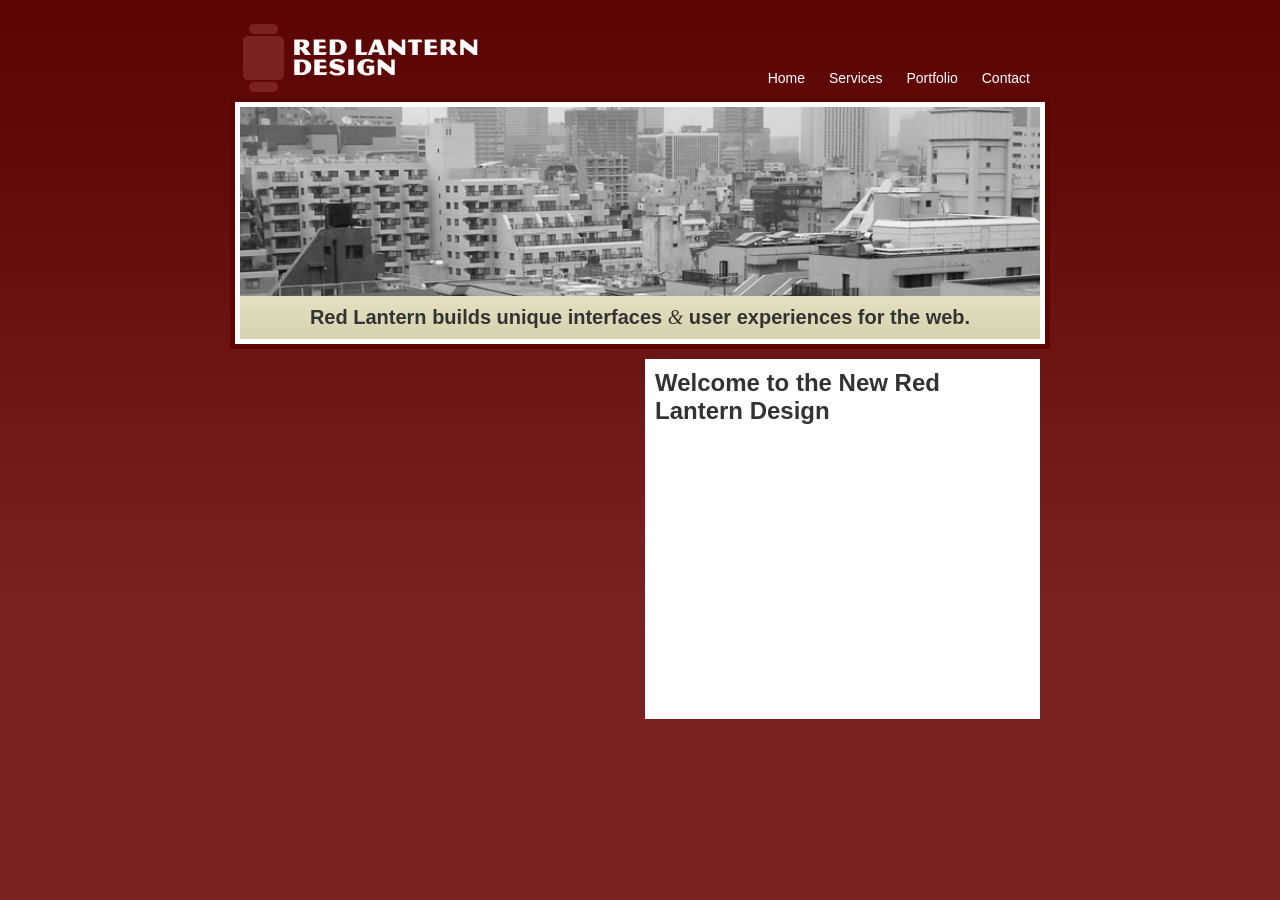
<file: index.html>
<!DOCTYPEDOCTYPE html>
<html>
<head>
    <title>Red Lantern Design</title>
    <meta charset="UTF-8">
    <meta name="viewport" content="width=device-width, initial-scale=1.0">
    <meta http-equiv="X-UA-Compatible" content="ie=edge">
    <link rel="stylesheet" href="css/style.css" type="text/css" />
</head>

<body>

    <header id="masthead">
        <h1>
            <img alt="Red Lantern logo" src="images/rl_logo.png" />
        </h1>
        <ul id="nav">
            <li><a class="active" title="Red Lantern home" href="index.html">Home</a></li>
            <li><a title="Design services" href="services.html">Services</a></li>
            <li><a title="Our work" href="portfolio.html">Portfolio</a></li>
            <li><a title="Contact Red Lantern" href="contact.html">Contact</a></li>
        </ul>
    </header>

    <article id="mainContent">
        <section id="titleBar">
            <img alt="Tokyo buildings" src="images/tokyo.jpg" />
            <h1>Red Lantern builds unique interfaces <span class="amp">&amp;</span> user experiences for the web.</h1>
        </section>
        <section id="content">
            <h2>Welcome to the New Red Lantern Design</h2>
        </section>
    </article>

</body>
</html>
</file>
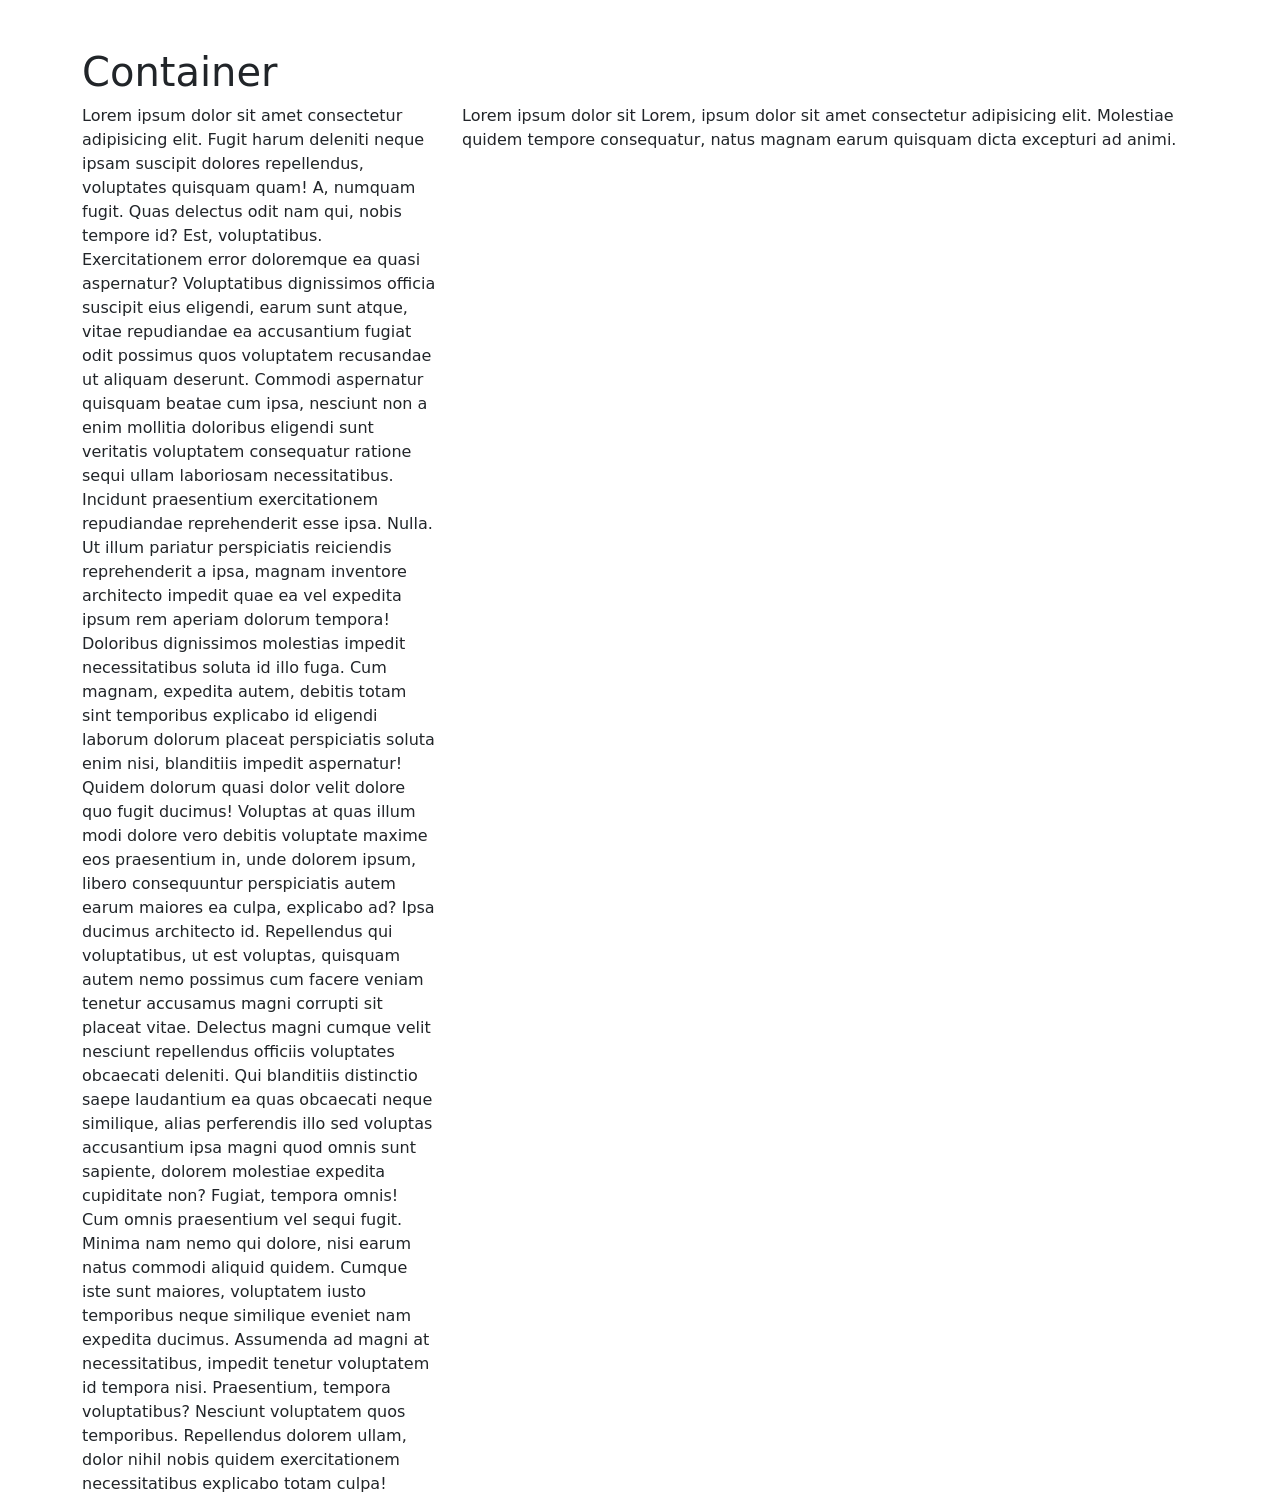
<file: bs5_1/index.html>
<!DOCTYPE html>
<html lang="en">
<head>
    <meta charset="UTF-8">
    <meta name="viewport" content="width=device-width, initial-scale=1.0">
    <title>Bs5_!</title>
    <link href="https://cdn.jsdelivr.net/npm/bootstrap@5.3.8/dist/css/bootstrap.min.css" rel="stylesheet" integrity="sha384-9ndCyUaIbzAi2FUVXJi0CjmCapSmO7SnpJef0486qhLnuZ2cdeRhO02iuK6FUUVM" crossorigin="anonymous">
</head>
<body>
    <div class="container">
        <h1 class="mt-5">Container</h1>
        <div class="row">
            <p class="col-12 col-md-4">Lorem ipsum dolor sit amet consectetur adipisicing elit. Fugit harum deleniti neque ipsam suscipit dolores repellendus, voluptates quisquam quam! A, numquam fugit. Quas delectus odit nam qui, nobis tempore id?
        Est, voluptatibus. Exercitationem error doloremque ea quasi aspernatur? Voluptatibus dignissimos officia suscipit eius eligendi, earum sunt atque, vitae repudiandae ea accusantium fugiat odit possimus quos voluptatem recusandae ut aliquam deserunt.
        Commodi aspernatur quisquam beatae cum ipsa, nesciunt non a enim mollitia doloribus eligendi sunt veritatis voluptatem consequatur ratione sequi ullam laboriosam necessitatibus. Incidunt praesentium exercitationem repudiandae reprehenderit esse ipsa. Nulla.
        Ut illum pariatur perspiciatis reiciendis reprehenderit a ipsa, magnam inventore architecto impedit quae ea vel expedita ipsum rem aperiam dolorum tempora! Doloribus dignissimos molestias impedit necessitatibus soluta id illo fuga.
        Cum magnam, expedita autem, debitis totam sint temporibus explicabo id eligendi laborum dolorum placeat perspiciatis soluta enim nisi, blanditiis impedit aspernatur! Quidem dolorum quasi dolor velit dolore quo fugit ducimus!
        Voluptas at quas illum modi dolore vero debitis voluptate maxime eos praesentium in, unde dolorem ipsum, libero consequuntur perspiciatis autem earum maiores ea culpa, explicabo ad? Ipsa ducimus architecto id.
        Repellendus qui voluptatibus, ut est voluptas, quisquam autem nemo possimus cum facere veniam tenetur accusamus magni corrupti sit placeat vitae. Delectus magni cumque velit nesciunt repellendus officiis voluptates obcaecati deleniti.
        Qui blanditiis distinctio saepe laudantium ea quas obcaecati neque similique, alias perferendis illo sed voluptas accusantium ipsa magni quod omnis sunt sapiente, dolorem molestiae expedita cupiditate non? Fugiat, tempora omnis!
        Cum omnis praesentium vel sequi fugit. Minima nam nemo qui dolore, nisi earum natus commodi aliquid quidem. Cumque iste sunt maiores, voluptatem iusto temporibus neque similique eveniet nam expedita ducimus.
        Assumenda ad magni at necessitatibus, impedit tenetur voluptatem id tempora nisi. Praesentium, tempora voluptatibus? Nesciunt voluptatem quos temporibus. Repellendus dolorem ullam, dolor nihil nobis quidem exercitationem necessitatibus explicabo totam culpa!</p>
        <p class="col-12 col-md-8">Lorem ipsum dolor sit Lorem, ipsum dolor sit amet consectetur adipisicing elit. Molestiae quidem tempore consequatur, natus magnam earum quisquam dicta excepturi ad animi.</amet></p>
    </div>
</body>
<script src="https://cdn.jsdelivr.net/npm/bootstrap@5.3.8/dist/js/bootstrap.bundle.min.js"></script>
</html>
</file>
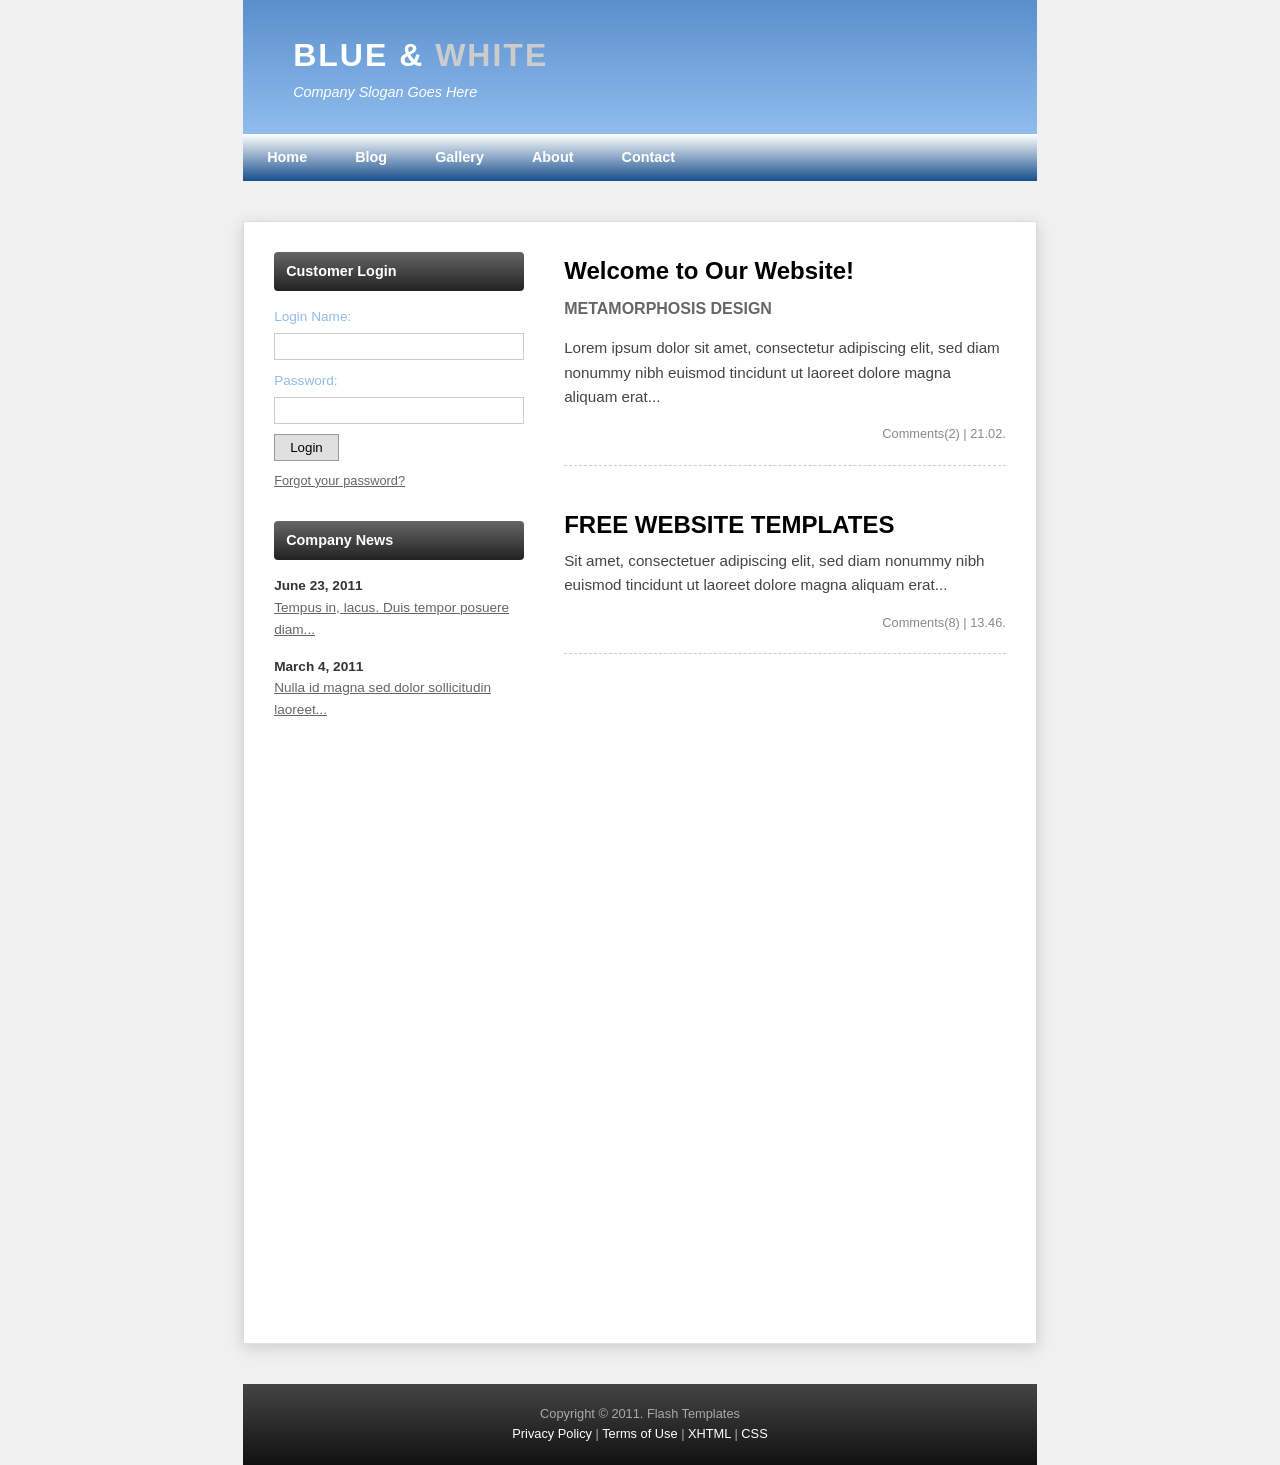
<file: homework1/index.html>
<!DOCTYPE html>
<html lang="zh-Hant">
<head>
    <meta charset="UTF-8">
    <meta name="viewport" content="width=device-width, initial-scale=1.0">
    <title>Blue & White Template</title>
    <link rel="stylesheet" href="css/style.css">
</head>
<body>

    <!-- 1. 頁首區塊 -->
    <header class="header">
        <div class="logo-area">
            <h1>BLUE & <span class="light-text">WHITE</span></h1>
            <p>Company Slogan Goes Here</p>
        </div>
    </header>

    <!-- 2. 導覽列 -->
    <nav class="navbar">
        <ul>
            <li><a href="#">Home</a></li>
            <li><a href="#">Blog</a></li>
            <li><a href="#">Gallery</a></li>
            <li><a href="#">About</a></li>
            <li><a href="#">Contact</a></li>
        </ul>
    </nav>

    <!-- 3. 主內容貨櫃（包住左側欄與右側欄） -->
    <div class="container">
        
        <!-- 左側側邊欄 -->
        <aside class="sidebar">
            <!-- 會員登入區 -->
            <div class="widget">
                <div class="widget-title">Customer Login</div>
                <form class="login-form">
                    <label>Login Name:</label>
                    <input type="text">
                    <label>Password:</label>
                    <input type="password">
                    <button type="submit">Login</button>
                    <a href="#" class="forgot-link">Forgot your password?</a>
                </form>
            </div>

            <!-- 最新消息區 -->
            <div class="widget">
                <div class="widget-title">Company News</div>
                <ul class="news-list">
                    <li>
                        <strong>June 23, 2011</strong>
                        <a href="#">Tempus in, lacus. Duis tempor posuere diam...</a>
                    </li>
                    <li>
                        <strong>March 4, 2011</strong>
                        <a href="#">Nulla id magna sed dolor sollicitudin laoreet...</a>
                    </li>
                </ul>
            </div>
        </aside>

        <!-- 右側主要內容區 -->
        <main class="main-content">
            <section class="post">
                <h2>Welcome to Our Website!</h2>
                <h3>METAMORPHOSIS DESIGN</h3>
                <p>Lorem ipsum dolor sit amet, consectetur adipiscing elit, sed diam nonummy nibh euismod tincidunt ut laoreet dolore magna aliquam erat...</p>
                <div class="post-meta">Comments(2) | 21.02.</div>
            </section>

            <section class="post">
                <h2>FREE WEBSITE TEMPLATES</h2>
                <p>Sit amet, consectetuer adipiscing elit, sed diam nonummy nibh euismod tincidunt ut laoreet dolore magna aliquam erat...</p>
                <div class="post-meta">Comments(8) | 13.46.</div>
            </section>
        </main>

    </div>

    <!-- 4. 頁尾區塊 -->
    <footer class="footer">
        <p>Copyright © 2011. Flash Templates</p>
        <p><a href="#">Privacy Policy</a> | <a href="#">Terms of Use</a> | <a href="#">XHTML</a> | <a href="#">CSS</a></p>
    </footer>

</body>
</html>
</file>
<file: css/style.css>
body {
	margin: 0 ;
	width: 100%;
	padding: 0;
	background: #7a2122 url('../images/body_bg.gif') repeat-x top;
	font-family: Helvetica, sans-serif;
	font-size: 62.5%;
	color: #333;
}

h1, h2, p, ul, li {
	margin: 0;
	padding: 0;
}
 
p {
	font-size: 1.4em;
	line-height: 1.4em;
}

ul {
	list-style-type: none;
}

a:link {
	color: #333;
	background: #eee;
}



a:visited {
	color: #ff0000;
	background: #eee;
}

/* This rule adds a nice style to our ampersands */
span.amp {
	font-family: Baskerville, "Goudy Old Style", "Palatino", "Book Antiqua", serif;
	font-weight: normal;
	font-style: italic;
}

#masthead {
	margin: 0 auto;
	margin-top: 20px;
	width: 800px;
	color: #fff;
}

#masthead h1 {
	float: left;
}

#nav {
	float: right;
	margin: 50px 10px 0 0;
	font-size: 1.4em;
}

 
#nav li {
	display: inline;
	margin: 0 0 0 20px;
}

#nav li a {
	color: #fff;
	text-decoration: none;
	background: none;
}

/*
Because the header content is outside the mainContent <div>,
we need to use the same "margin: 0 auto" trick to center
the layout
*/
#mainContent {
	clear: both;
	margin: 0 auto;
	padding-top: 5px;
	padding-right: 5px;
	padding-left: 5px;
	padding-bottom: 5px;
	width: 800px;
	background: #fff;
	border: 5px solid #5c0505;
}

#titleBar img {
	width: 100%;
	 
}

#titleBar h1 {
	font-size: 2em;
	margin: 0px;
	padding: 10px;
	text-align: center;
	background: url('../images/tagline_bg.gif') repeat-x;
}

#content, #sidebar {
	width: 375px;
	height: 340px;
	margin: 20px 0px 5px 0px;
	padding: 10px;
}

#content {
	float: right;
	background: #fff; 
}

#content h2 {
	font-size: 2.4em;
	margin: 0 0 10px 0;
}

#content p {
	margin: 0 0 10px 0;
}

#link-list {
	margin: 20px 0 0 0;
	font-size: 1.4em;
}

#link-list li {
	margin: 0 0 10px 0;
}

#sidebar {
	background: #EEE;
}

#sidebar h2 {
	font-weight: bold;
	border-bottom: 1px solid #ccc;
	margin: 0 0 20px 0;
	padding: 5px;
}

#port li {
	margin: 0 10px 20px 0;
	float: left;
	border: 5px solid #ddd;
}

#footer {
	clear: both;
	background: #eee;
	padding: 10px;
	border-top: 2px solid #ddd;
	text-align: center;
	color: #777;
}
</file>
<file: homework1/css/style.css>
/* 全域基本重設 */
* {
    margin: 0;
    padding: 0;
    box-sizing: border-box;
}

body {
    font-family: Arial, sans-serif;
    background-color: #f0f0f0;
    color: #90bcee;
    line-height: 1.6;
}

/* 1. 頁首區塊樣式（上方海浪圖可以改用背景圖替代，這裡先用深色漸層示範） */
.header {
    background: linear-gradient(to bottom, #5a8fcc, #90bcee);
    color: white;
    padding: 30px 50px;
}

.header h1 {
    font-size: 2rem;
    letter-spacing: 2px;
}

.header .light-text {
    color: #ccc;
}

.header p {
    font-size: 0.9rem;
    font-style: italic;
}

/* 2. 導覽列樣式（黑底黑按鈕） */
.navbar {
    background: linear-gradient(to bottom, #ffffff, #184e8d);
}

.navbar ul {
    display: flex;
    list-style: none;
    max-width: 960px;
    margin: 0 auto;
}

.navbar a {
    display: block;
    color: white;
    text-decoration: none;
    padding: 12px 24px;
    font-size: 0.9rem;
    font-weight: bold;
}

.navbar a:hover, .navbar a.active {
    background-color: #184e8d;
}

/* 3. 主內容包裝盒（限制最大寬度並置中，並用 Flex 讓左右並排） */
.container {
    display: flex;
    width: 210mm;        /* A4 標準寬度 */
    min-height: 297mm;   /* A4 標準高度 */
    margin: 40px auto;   /* 讓紙張在畫面上上下留白、水平置中 */
    background: #fff;
    padding: 30px;       /* 增加內邊距，讓內容看起來像精美的報告版面 */
    gap: 40px; 
    
    /* 選擇性加入：讓網頁看起來像一張立體紙張的陰影效果 */
    box-shadow: 0 4px 15px rgba(0, 0, 0, 0.15);
    border: 1px solid #ddd;
}
.header, .navbar, .footer {
    width: 210mm;
    margin: 0 auto;
}

/* 左側側邊欄（固定寬度） */
.sidebar {
    width: 250px;
    flex-shrink: 0;
}

/* 右側主要內容區（自動伸展填滿剩餘空間） */
.main-content {
    flex-grow: 1;
}

/* 側邊欄小元件（登入與新聞） */
.widget {
    margin-bottom: 30px;
}

.widget-title {
    background: linear-gradient(to bottom, #666, #222);
    color: white;
    padding: 8px 12px;
    font-weight: bold;
    border-radius: 4px;
    font-size: 0.9rem;
    margin-bottom: 15px;
}

/* 登入表單樣式 */
.login-form label {
    display: block;
    font-size: 0.85rem;
    margin-top: 10px;
}

.login-form input {
    width: 100%;
    padding: 5px;
    margin-top: 5px;
    border: 1px solid #ccc;
}

.login-form button {
    margin-top: 10px;
    padding: 5px 15px;
    background: #e0e0e0;
    border: 1px solid #999;
    cursor: pointer;
}

.forgot-link {
    display: block;
    margin-top: 10px;
    font-size: 0.8rem;
    color: #666;
}

/* 新聞列表樣式 */
.news-list {
    list-style: none;
}

.news-list li {
    margin-bottom: 15px;
    font-size: 0.85rem;
}

.news-list strong {
    display: block;
    color: #333;
}

.news-list a {
    color: #666;
}

/* 右側文章樣式 */
.post {
    margin-bottom: 40px;
    border-bottom: 1px dashed #ccc;
    padding-bottom: 20px;
}

.post h2 {
    color: #000;
    font-size: 1.5rem;
    margin-bottom: 5px;
}

.post h3 {
    color: #666;
    font-size: 1rem;
    margin-bottom: 15px;
}

.post p {
    color: #444;
    font-size: 0.95rem;
    margin-bottom: 15px;
}

.post-meta {
    text-align: right;
    font-size: 0.8rem;
    color: #888;
}

/* 4. 頁尾樣式 */
.footer {
    background: linear-gradient(to bottom, #444, #111);
    color: #aaa;
    text-align: center;
    padding: 20px;
    font-size: 0.8rem;
}

.footer a {
    color: #fff;
    text-decoration: none;
}
</file>
